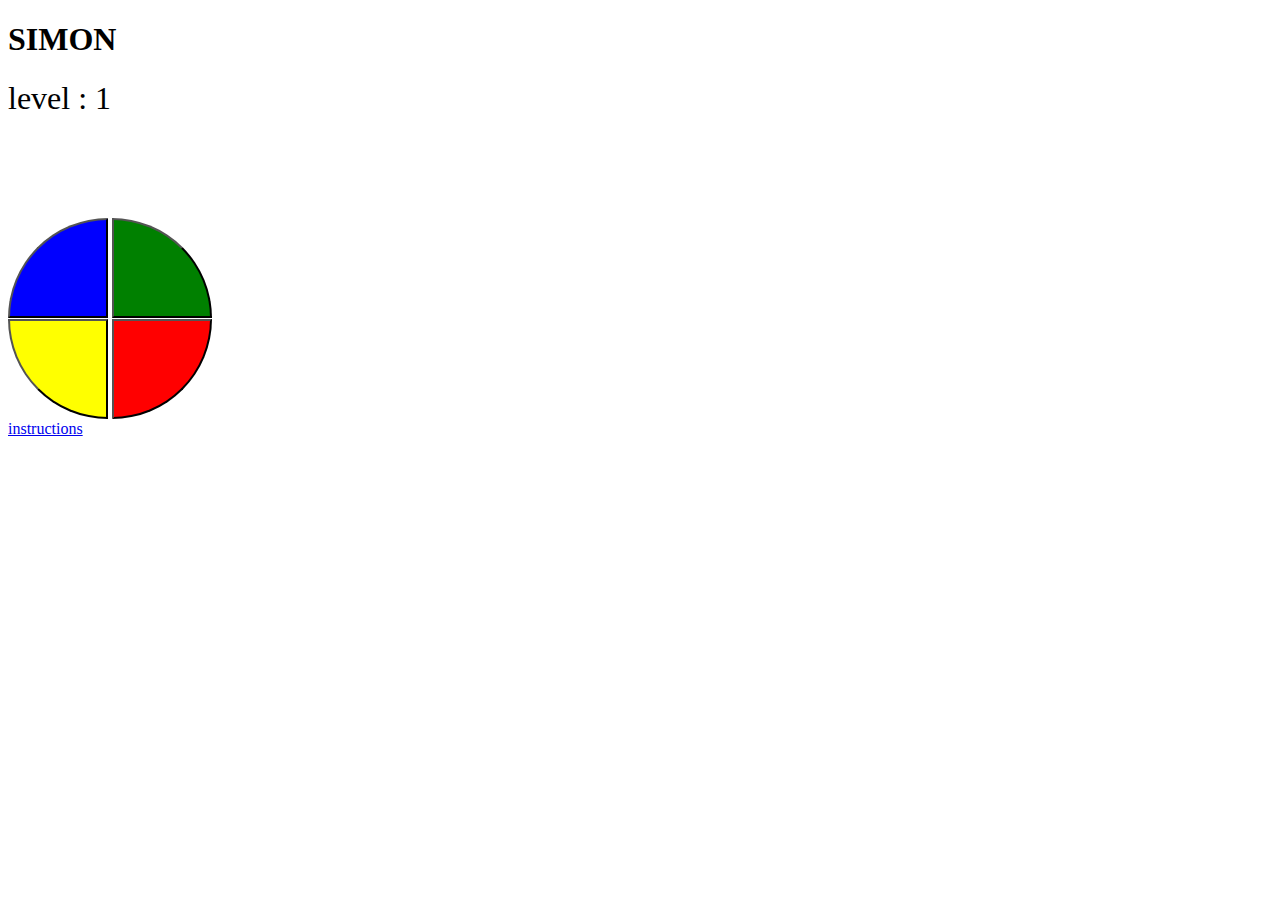
<file: index.html>
<!DOCTYPE html>
<html>
  <head>
    <title>SIMON</title>
    <link rel="stylesheet" type="text/css" href="style.css" />
  </head>
  <body>
    <h1>SIMON</h1>
    <div id="simon_game">
      <label>level : </label><label id="levelId"></label>
      <p id="massage">!!!!!!!!!!!</p>
      <div class="top_buttons">
        <button id="game_button_1" onclick="checkGame(this)"></button>
        <button id="game_button_2" onclick="checkGame(this)"></button>
      </div>
      <div class="buttom_buttons">
        <button id="game_button_3" onclick="checkGame(this)"></button>
        <button id="game_button_4" onclick="checkGame(this)"></button>
      </div>

      <a href="instruction.html">instructions</a>
    </div>
    <button id="start_butt" onclick="playSuccession()">start over</button>
    <script src="https://ajax.googleapis.com/ajax/libs/jquery/3.1.1/jquery.js"></script>
    <script type="text/javascript" src="functions.js"></script>
    <script>
      $(document).ready(function() {
        playSuccession();
      });
    </script>
  </body>
</html>
</file>
<file: style.css>
button{
	width:100px;
	height:100px;
}

label{
    font-size: 200%;
}

#simon_game{
      display: inline-block;
      }

      .inline{
          display: inline-block;
      }

      #start_butt{
          /*display: inline-block;*/
          visibility: hidden;
          margin-left: 300px;
          margin-bottom: 100px;
              border: 2px solid;
    border-radius: 25px;
          background-color: #4CAF50;
          border: none;
          color: white;
          padding: 15px 32px;
          text-align: center;
          text-decoration: none;
          display: inline-block;
          font-size: 16px;
          margin: 4px 2px;
          cursor: pointer;

      }

      #massage{
        font-size: 200%;
        color:green;
        visibility: hidden;
    }

    #levelId{
        font-size: 200%;
    }

    #game_button_1{
       background-color:blue;
       border-radius: 100px 0 0 0;
       -moz-border-radius: 100px 0 0 0;
       -webkit-border-radius: 100px 0 0 0;
   }

   #game_button_2{
       background-color:green;
       border-radius: 0 100px 0 0;
       -moz-border-radius: 0 100px 0 0;
       -webkit-border-radius: 0 100px 0 0;
   }

   #game_button_3{
       background-color:yellow;
       border-radius: 0 0 0 100px;
       -moz-border-radius: 0 0 0 100px;
       -webkit-border-radius: 0 0 0 100px;

   }

   #game_button_4{
       background-color:red;
       border-radius: 0 0 100px 0;
       -moz-border-radius: 0 0 100px 0;
       -webkit-border-radius: 0 0 100px 0;
   }
</file>
